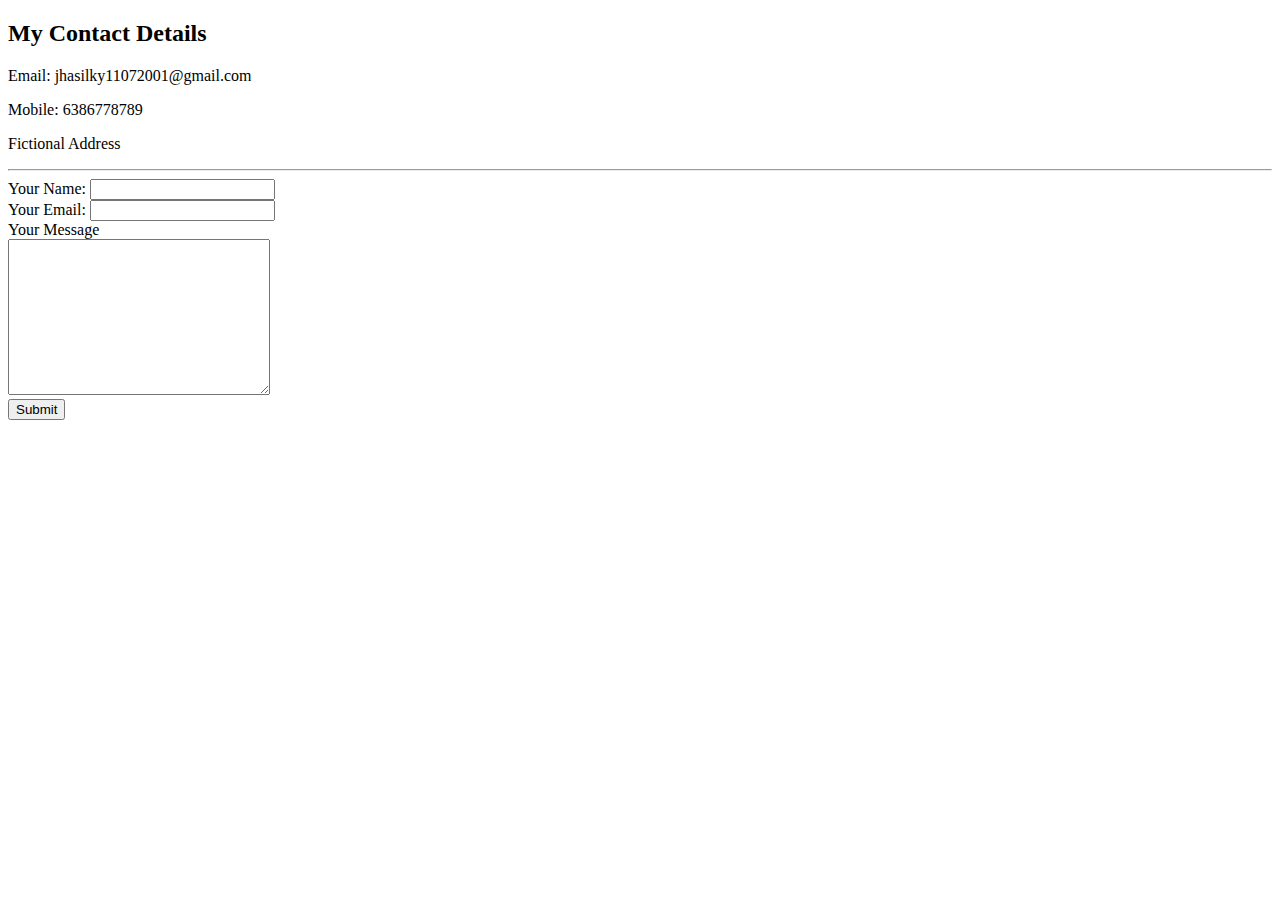
<file: Contact-me.html>
<!DOCTYPE html>
<html lang="en">
<head>
    <meta charset="UTF-8">
    <meta name="viewport" content="width=device-width, initial-scale=1.0">
    <title>Contact Me</title>
</head>
<body>
    <h2>My Contact Details </h2>
        <p>Email: jhasilky11072001@gmail.com </p>
        <p>Mobile: 6386778789</p>
        <p>Fictional Address</p>
        <hr>

    <form action="mailto:jhasilky11072001@gmail.com" method="post">
        <label> Your Name: </label>
        <input type="text" name="" value="">
        <br>
        <label> Your Email: </label>
        <input type="email" name="" id=""> <br>
        <label>Your Message</label><br>
        <textarea name="" id="" cols="30" rows="10"></textarea> <br>
        <input type="Submit" name="">
        
    </form>
</body>
</html>
</file>
